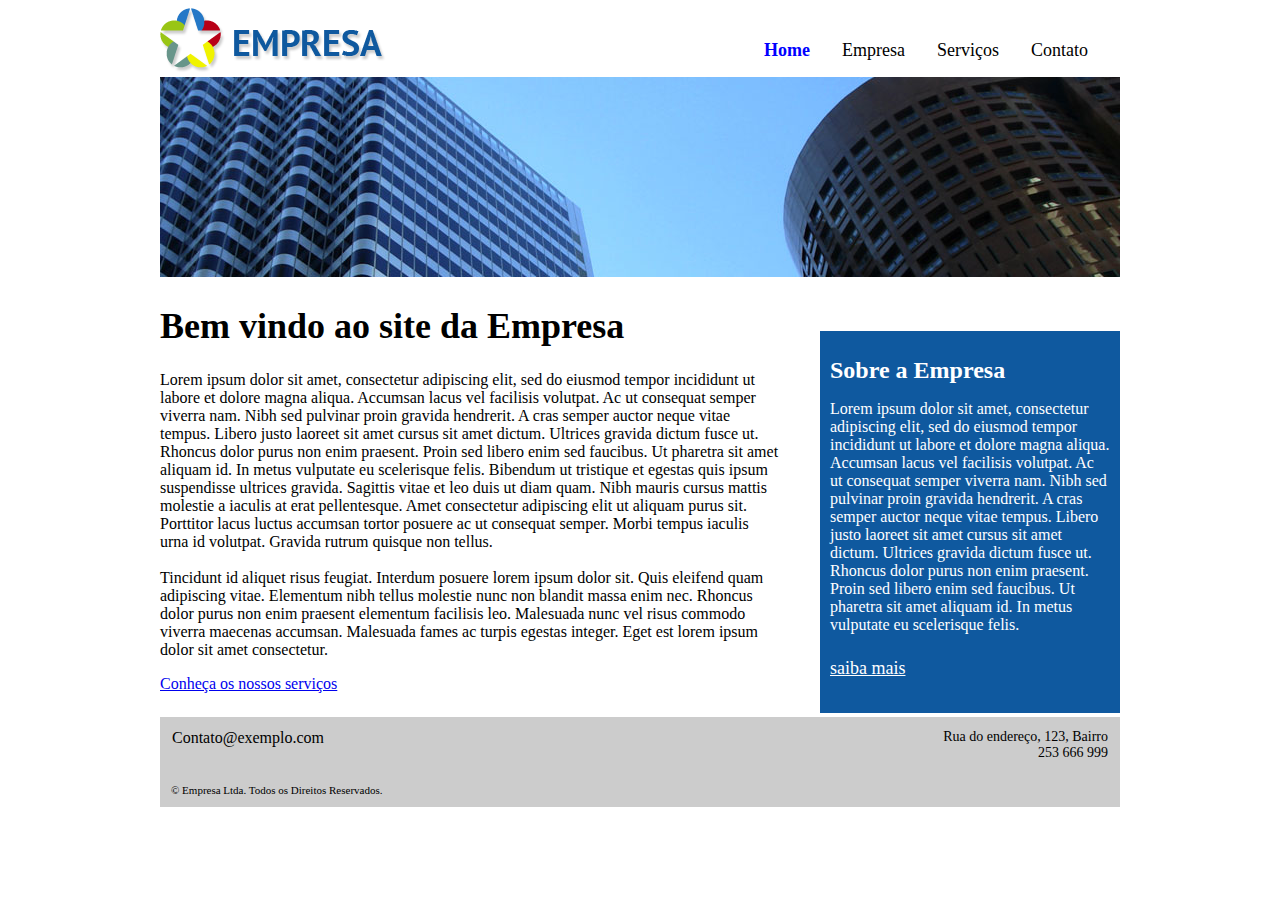
<file: index.html>
<!DOCTYPE html>
<html lang="en">
<head>
    <meta charset="UTF-8">
    <meta name="viewport" content="width=device-width, initial-scale=1.0">
    <title>Index</title>
    <link href="estilos.css" rel="stylesheet">
</head>
<body>
    
<header id="cabecalho" class="grupo">
    <img src="imagens/logo_empresa.png" alt="Logo da empresa">
    <nav id="menu-principal">
        <ul class="grupo">
            <li><a class="ativo" href="index.html">Home</a></li>
            <li><a href="empresa.html">Empresa</a></li>
            <li><a href="servicos.html">Serviços</a></li>
            <li><a href="contato.html">Contato</a></li>
        </ul>
    </nav>
</header>
<div id="conteudo">
    <img src="imagens/foto_principal.jpg" alt="foto_principal">
    <section id="conteudo-principal">
        <h1>Bem vindo ao site da Empresa</h1>
        <article>
            Lorem ipsum dolor sit amet, consectetur adipiscing elit, sed do eiusmod tempor incididunt ut labore et dolore magna aliqua. Accumsan lacus vel facilisis volutpat. Ac ut consequat semper viverra nam. Nibh sed pulvinar proin gravida hendrerit. A cras semper auctor neque vitae tempus. Libero justo laoreet sit amet cursus sit amet dictum. Ultrices gravida dictum fusce ut. Rhoncus dolor purus non enim praesent. Proin sed libero enim sed faucibus. Ut pharetra sit amet aliquam id. In metus vulputate eu scelerisque felis. Bibendum ut tristique et egestas quis ipsum suspendisse ultrices gravida. Sagittis vitae et leo duis ut diam quam. Nibh mauris cursus mattis molestie a iaculis at erat pellentesque. Amet consectetur adipiscing elit ut aliquam purus sit. Porttitor lacus luctus accumsan tortor posuere ac ut consequat semper. Morbi tempus iaculis urna id volutpat. Gravida rutrum quisque non tellus.
        </article>
        <br>
        <article>
Tincidunt id aliquet risus feugiat. Interdum posuere lorem ipsum dolor sit. Quis eleifend quam adipiscing vitae. Elementum nibh tellus molestie nunc non blandit massa enim nec. Rhoncus dolor purus non enim praesent elementum facilisis leo. Malesuada nunc vel risus commodo viverra maecenas accumsan. Malesuada fames ac turpis egestas integer. Eget est lorem ipsum dolor sit amet consectetur. 
        </article>
        <p>
            <a href="servicos.html">Conheça os nossos serviços</a>
        </p>
    </section>

    <aside id="conteudo-secundario">
            <h1>Sobre a Empresa</h1>

            <p>
                Lorem ipsum dolor sit amet, consectetur adipiscing elit, sed do eiusmod tempor incididunt ut labore et dolore magna aliqua. Accumsan lacus vel facilisis volutpat. Ac ut consequat semper viverra nam. Nibh sed pulvinar proin gravida hendrerit. A cras semper auctor neque vitae tempus. Libero justo laoreet sit amet cursus sit amet dictum. Ultrices gravida dictum fusce ut. Rhoncus dolor purus non enim praesent. Proin sed libero enim sed faucibus. Ut pharetra sit amet aliquam id. In metus vulputate eu scelerisque felis.
            </p>

            <p>
                <a href="empresa.html">saiba mais</a>
            </p>
    </aside>
</div>

<footer id="rodape">
    <p id="contato">
        Contato@exemplo.com
    </p>
    <p id="endereco">
        Rua do endereço, 123, Bairro
        <br>
        253 666 999
    </p>

    <p id="copyright">
        &copy; Empresa Ltda. Todos os Direitos Reservados.
    </p>
</footer>
</body>
</html>
</file>
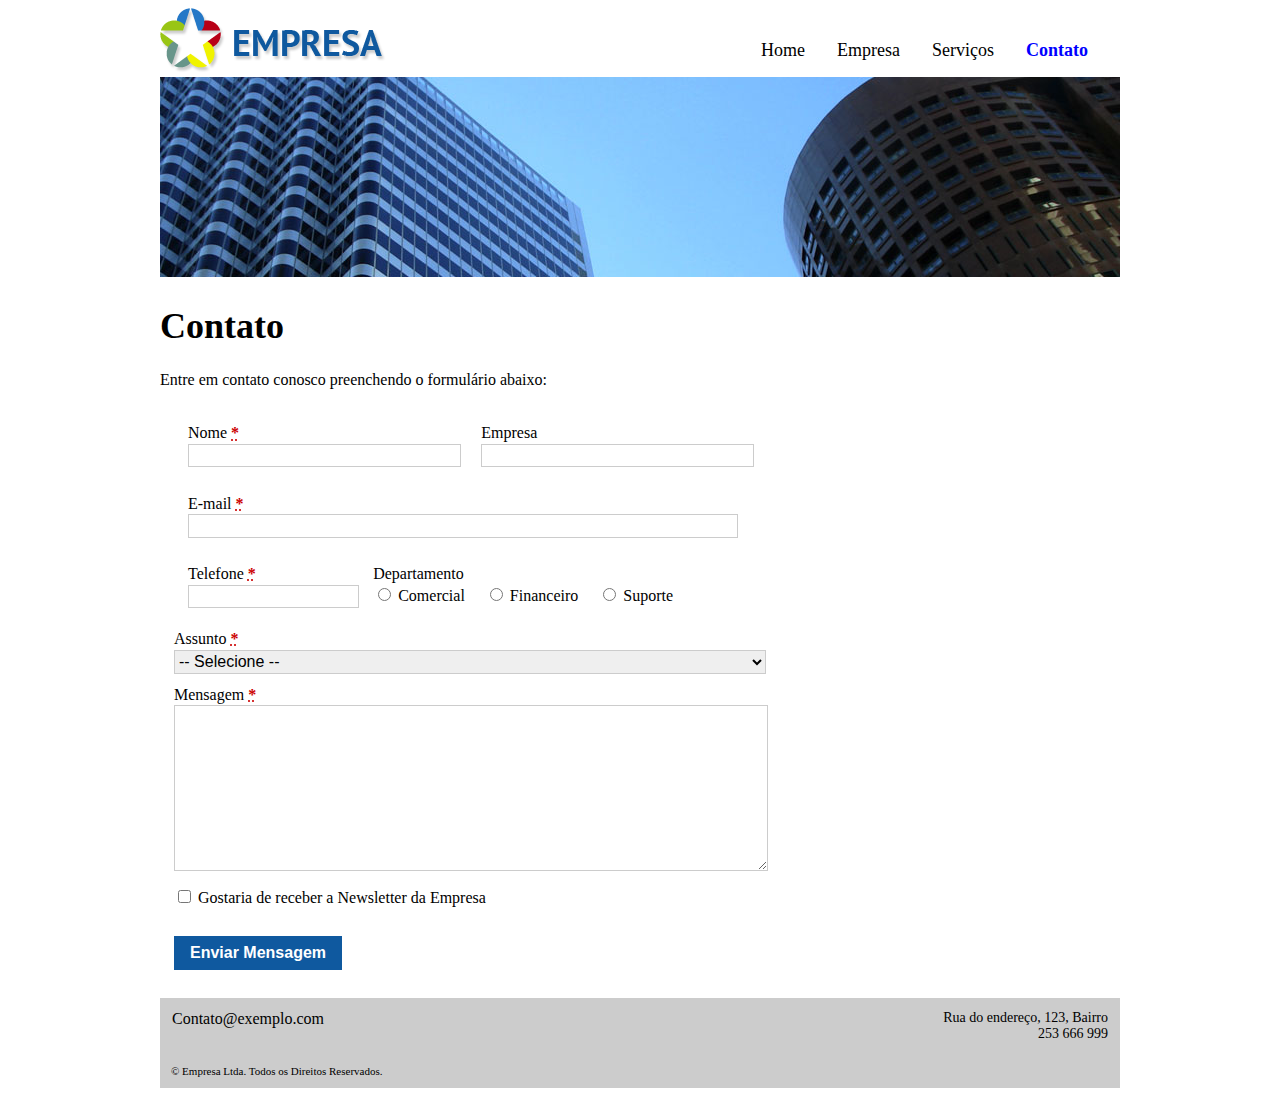
<file: contato.html>
<!DOCTYPE html>
<html lang="en">
<head>
    <meta charset="UTF-8">
    <meta name="viewport" content="width=device-width, initial-scale=1.0">
    <title>Contato</title>
    <link href="estilos.css" rel="stylesheet">
</head>

<body>

<header id="cabecalho" class="grupo">
    <img src="imagens/logo_empresa.png" alt="Logo da empresa">
    <nav id="menu-principal">
        <ul class="grupo">
            <li><a href="index.html">Home</a></li>
            <li><a href="empresa.html">Empresa</a></li>
            <li><a href="servicos.html">Serviços</a></li>
            <li><a class="ativo"  href="contato.html">Contato</a></li>
        </ul>
    </nav>
    <img src="imagens/foto_principal.jpg" alt="foto_principal">
</header>

<div id="conteudo">
    <section id="conteudo-principal">
       
        <h1>Contato</h1>
       
        <p>
            Entre em contato conosco preenchendo o formulário abaixo:
        </p>
       
        <form action="#" method="post">
            <fieldset>

                <fieldset class="grupo">
                    <div class="campo nome">
                        <label for="nome">Nome <abbr title="preenchimento obrigatório">*</abbr></label>
                        <input type="text" name="nome" id="nome" maxlength="100">
                    </div>
                   
                    <div class="campo empresa">
                        <label for="empresa">Empresa</label>
                        <input type="text" name="empresa" id="empresa" maxlength="100">
                    </div>
                </fieldset>

                <fieldset class="grupo">
                    <div class="campo">
                        <label for="email">E-mail <abbr title="preenchimento obrigatório">*</abbr></label>
                        <input type="text" name="email" id="email" maxlength="100" size="150px">
                    </div>
               </fieldset>
               
                <fieldset class="grupo">
                    <div class="campo telefone">
                        <label for="telefone">Telefone <abbr title="preenchimento obrigatório">*</abbr></label>
                        <input type="text" name="telefone" id="telefone" maxlength="20">
                    </div>
                   
                    <div class="campo">
                        <label>Departamento</label>
                        <label class="checkbox">
                            <input type="radio" name="departamento"> Comercial
                        </label>
                        <label class="checkbox">
                            <input type="radio" name="departamento"> Financeiro
                        </label>
                        <label class="checkbox">
                            <input type="radio" name="departamento"> Suporte
                        </label>
                    </div>
                </fieldset>

                <div class="campo">
                    <label for="assunto">Assunto <abbr title="preenchimento obrigatório">*</abbr></label>
                    <select id="assunto" name="assunto">
                        <option>-- Selecione --</option>
                        <option>Orçamento</option>
                        <option>Dúvidas</option>
                        <option>Solicitações</option>
                        <option>Reclamações</option>
                        <option>Outro</option>
                    </select>
                </div>

                <div class="campo">
                    <label for="mensagem">Mensagem <abbr title="preenchimento obrigatório">*</abbr></label>
                    <textarea id="mensagem" name="mensagem"></textarea>
                </div>

                <div class="campo">
                    <label class="checkbox">
                        <input type="checkbox" name="newsletter"> Gostaria de receber a Newsletter da Empresa
                    </label>
                </div>

                <input type="submit" name="submit" class="submit" value="Enviar Mensagem">

            </fieldset>
        </form>
     <br>
    </section>
</div>

<footer id="rodape">
    <p id="contato">
        Contato@exemplo.com
    </p>
    <p id="endereco">
        Rua do endereço, 123, Bairro
        <br>
        253 666 999
    </p>

    <p id="copyright">
        &copy; Empresa Ltda. Todos os Direitos Reservados.
    </p>
</footer>

</body>
</html>
</file>
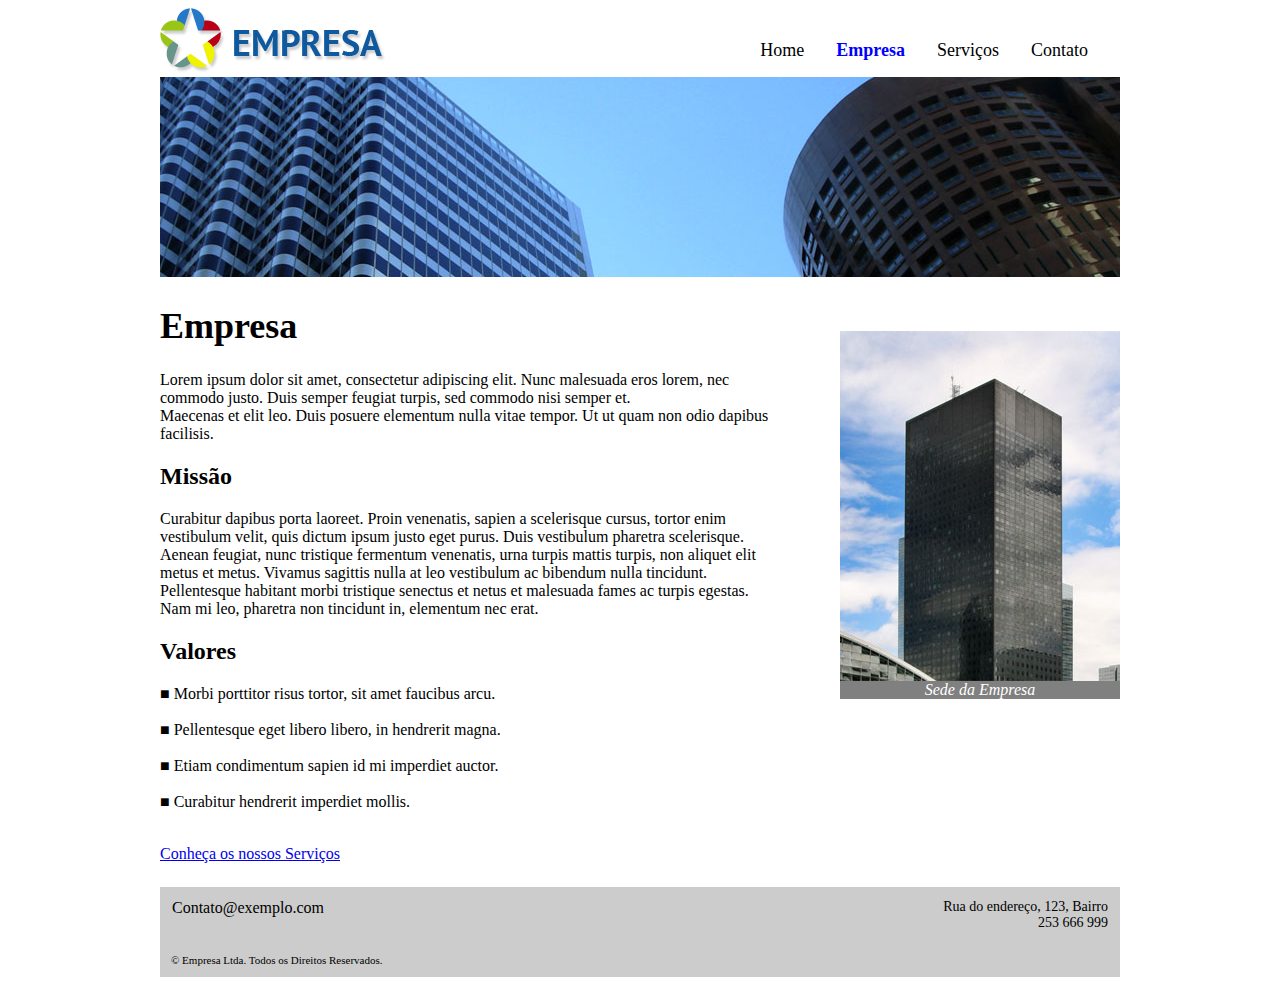
<file: empresa.html>
<!DOCTYPE html>
<html lang="en">
<head>
    <meta charset="UTF-8">
    <meta name="viewport" content="width=device-width, initial-scale=1.0">
    <title>Empresa</title>
    <link href="estilos.css" rel="stylesheet">
</head>
<body>
    
<header id="cabecalho" class="grupo">
    <img src="imagens/logo_empresa.png" alt="Logo da empresa">
    <nav id="menu-principal">
        <ul class="grupo">
            <li><a href="index.html">Home</a></li>
            <li><a class="ativo" href="empresa.html">Empresa</a></li>
            <li><a href="servicos.html">Serviços</a></li>
            <li><a href="contato.html">Contato</a></li>
        </ul>
    </nav>
</header>
<div id="conteudo">
    <img src="imagens/foto_principal.jpg" alt="foto_principal">
    <section id="conteudo-principal">
        <h1>Empresa</h1>
        <article>
            Lorem ipsum dolor sit amet, consectetur adipiscing elit. Nunc malesuada eros lorem, nec commodo justo. Duis semper feugiat turpis, sed commodo nisi semper et.
            <br>
            Maecenas et elit leo. Duis posuere elementum nulla vitae tempor. Ut ut quam non odio dapibus facilisis.
        </article>
        
        <article>
            <h2>Missão</h2>
            Curabitur dapibus porta laoreet. Proin venenatis, sapien a scelerisque cursus, tortor enim vestibulum velit, quis dictum ipsum justo eget purus. Duis vestibulum pharetra scelerisque. Aenean feugiat, nunc tristique fermentum venenatis, urna turpis mattis turpis, non aliquet elit metus et metus. Vivamus sagittis nulla at leo vestibulum ac bibendum nulla tincidunt. Pellentesque habitant morbi tristique senectus et netus et malesuada fames ac turpis egestas. Nam mi leo, pharetra non tincidunt in, elementum nec erat.
        </article>
        
        <article>
            <h2>Valores</h2>
            ■ Morbi porttitor risus tortor, sit amet faucibus arcu.
            <br>
            <br>
            ■ Pellentesque eget libero libero, in hendrerit magna.
            <br>
            <br>
            ■ Etiam condimentum sapien id mi imperdiet auctor.
            <br>
            <br>
            ■ Curabitur hendrerit imperdiet mollis.
        </article>
        <br>
        <p>
            <a href="servicos.html">
                Conheça os nossos Serviços
            </a>
        </p>
    </section>


    <div id="conteudo_secundario2">
        <figure>
            <img src="imagens/sede_empresa.jpg" 
            alt="Foto da sede da Empresa">
            <figcaption class="legenda">
            Sede da Empresa
            </figcaption>
        </figure>
    </div>
</div>
<footer id="rodape">
    <p id="contato">
        Contato@exemplo.com
    </p>
    <p id="endereco">
        Rua do endereço, 123, Bairro
        <br>
        253 666 999
    </p>

    <p id="copyright">
        &copy; Empresa Ltda. Todos os Direitos Reservados.
    </p>
<footer>

</footer>
</body>
</html>
</file>
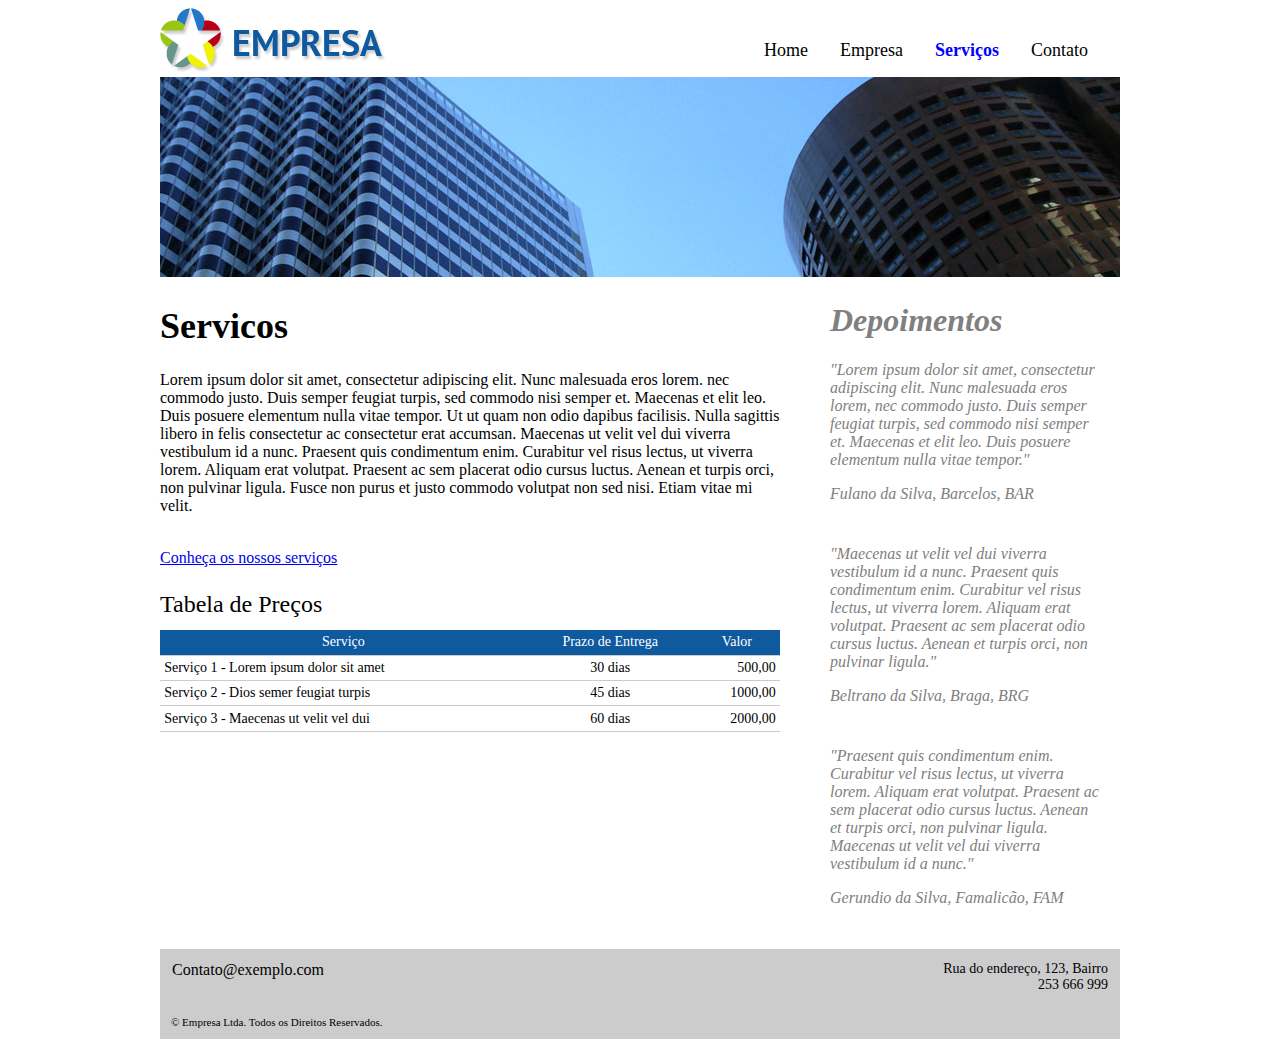
<file: servicos.html>
<!DOCTYPE html>
<html lang="en">
<head>
    <meta charset="UTF-8">
    <meta name="viewport" content="width=device-width, initial-scale=1.0">
    <title>Servicos</title>
    <link href="estilos.css" rel="stylesheet">
</head>

<body>

<header id="cabecalho" class="grupo">
    <img src="imagens/logo_empresa.png" alt="Logo da empresa">
    <nav id="menu-principal">
        <ul class="grupo">
            <li><a href="index.html">Home</a></li>
            <li><a href="empresa.html">Empresa</a></li>
            <li><a class="ativo" href="servicos.html">Serviços</a></li>
            <li><a href="contato.html">Contato</a></li>
        </ul>
    </nav>
</header>
<div id="conteudo">
    <img src="imagens/foto_principal.jpg" alt="foto_principal">
    <section id="conteudo-principal">
        <h1>Servicos</h1>
        <article>
            Lorem ipsum dolor sit amet, consectetur adipiscing elit. Nunc malesuada eros lorem. nec commodo justo. Duis semper feugiat turpis, sed commodo nisi semper et. Maecenas et elit leo. Duis posuere elementum nulla vitae tempor. Ut ut quam non odio dapibus facilisis. Nulla sagittis libero in felis consectetur ac consectetur erat accumsan. Maecenas ut velit vel dui viverra vestibulum id a nunc. Praesent quis condimentum
            enim. Curabitur vel risus lectus, ut viverra lorem. Aliquam erat volutpat. Praesent ac sem placerat odio cursus luctus. Aenean et turpis orci, non pulvinar ligula. Fusce non purus et justo commodo volutpat non sed nisi. Etiam vitae mi velit.
        </article>
        <br>
        <p>
            <a href="servicos.html">Conheça os nossos serviços</a>
        </p>
        
        <table class="tabela-servicos">
            <caption>Tabela de Preços</caption>
            <tr>
            <th scope="col">Serviço</th>
            <th scope="col">Prazo de Entrega</th>
            <th scope="col">Valor</th>
            </tr>
            <tr>
            <td>Serviço 1 - Lorem ipsum dolor sit amet</td>
            <td class="prazo-entrega">30 dias</td>
            <td class="valor-servico">500,00</td>
            </tr>
            <td>Serviço 2 - Dios semer feugiat turpis</td>
            <td class="prazo-entrega">45 dias</td>
            <td class="valor-servico">1000,00</td>
            <tr>
            <td>Serviço 3 - Maecenas ut velit vel dui</td>
            <td class="prazo-entrega">60 dias</td>
            <td class="valor-servico">2000,00</td>
            </tr>
        </table>
    </section>
</div>

<aside id="conteudo-secundario3">
    <h1>Depoimentos</h1>
    <article>
        
        "Lorem ipsum dolor sit amet, consectetur adipiscing elit. Nunc malesuada eros lorem, nec commodo justo. Duis semper feugiat turpis, sed commodo nisi semper et. Maecenas et elit leo. Duis posuere elementum nulla vitae tempor."
        <br>
        <p id="asidetext">Fulano da Silva, Barcelos, BAR</p>
        <br>
        "Maecenas ut velit vel dui viverra vestibulum id a nunc. Praesent quis condimentum enim. Curabitur vel risus lectus, ut viverra lorem. Aliquam erat volutpat. Praesent ac sem placerat odio cursus luctus. Aenean et turpis orci, non pulvinar ligula."
        <br>
        <p id="asidetext">Beltrano da Silva, Braga, BRG</p>
        <br>
        "Praesent quis condimentum
        enim.
        Curabitur vel risus lectus, ut viverra lorem. Aliquam erat volutpat. Praesent ac sem placerat odio cursus luctus. Aenean et turpis orci, non pulvinar ligula. Maecenas ut velit vel dui viverra vestibulum id a nunc."
        <br>
        <p id="asidetext">Gerundio da Silva, Famalicão, FAM</p>
        <br>
        
    </article>
</aside>

<footer id="rodape">
    <p id="contato">
        Contato@exemplo.com
    </p>
    <p id="endereco">
        Rua do endereço, 123, Bairro
        <br>
        253 666 999
    </p>

    <p id="copyright">
        &copy; Empresa Ltda. Todos os Direitos Reservados.
    </p>
<footer>

</footer>
</body>
</html>
</file>
<file: estilos.css>
body {
    font-size: 16px; /* Define explicitamente o tamanho da fonte */   
}

#menu-principal li{
display:inline
}
#menu-principal a{
    display: block;
    float: left;
    font-size: 18px;
    color: black;
    text-decoration-style: none;
    margin-left: 32px;
}
#menu-principal {
    position: absolute;
    top: 16px;
    right: 32px;
}
#foto-principal {
    height: 200px;
    background: url(../imagens/foto_principal.jpg) no-repeat center top;
}

#foto-principal2 {
    height: 200px;
    background: url(/imagens/foto_principal.jpg) no-repeat center top;
}

#conteudo {
    max-width: 60em; /* 1em=16px  60*16 = 960 */
    min-width: 37.5em; /* 37.5*16 = 600 */
    margin: 0 auto;
}

fieldset{
    border: 0;
}

#cabecalho {
    max-width: 60em; /* 1em=16px  60*16 = 960 */
    min-width: 37.5em; /* 37.5*16 = 600 */
    margin: 0 auto;
    position: relative; /* coloquei para o menu-principal vir para a esquerda */

    font-family: "Segoe UI";
    font-weight: lighter;
}
/* https://www.w3schools.com/css/css_link.asp */
#menu-principal a:hover {
    color: blue;
}

#menu-principal a.ativo {
    color: blue;
    font-weight: bold;
}

#menu-principal a:link {
    text-decoration: none;
}

#conteudo-principal {
    float: left;
    width: 64.583333333% /* 620 de 900 */
}

#conteudo-secundario {
    float: right;
    width: 29.166666666% /* 280 de 900 */
}

#conteudo {
    max-width: 60em; /* 1em=16px  60*16 = 960 */
    min-width: 37.5em; /* 37.5*16 = 600 */
    margin: 0 auto;
}

#conteudo-principal h1 {
    font-size: 2.25em; /* 2.25*16 = 36 */
}

p {
    font-size: 1em;
    margin-bottom: 1.5em;
}

#conteudo-secundario h1 {
    font-size: 1.5em; /* 1.5*16 = 24 */ 
}
#conteudo-secundario p {
    font-size: 0.875; /* 0.875*16 = 14 */ 
}

#conteudo-secundario a {
    font-size: 18px;
    color: white;  
}

#conteudo-secundario {
    background-color: #0f599f;
    padding: 10px;
    margin-top: 50px;
    color: white;
}

#conteudo-secundario-img {
    float: left;
    background-color: #ccc;
    width: 100%;
    max-width: 60em; 
    min-width: 80.5em; 
    max-height: 60em; 
    text-align : center;
}


#rodape {
    clear: both;
}

#contato {
    float: left;
    font-size: 16px;
    color: #000;
    margin: 12px 12px;
}

#endereco {
    float: right;
    text-align: right;
    color: #000;
    font-size: 14px;
    margin: 12px 12px;
}

#copyright {
    clear: both;
    font-size: 11px;
    color: #000;
    display: block;
    margin: 12px 0px;
    padding: 1em;
}

footer {
    max-width: 60em; /* 1em=16px  60*16 = 960 */
    min-width: 37.5em; /* 37.5*16 = 600 */
    margin: 0 auto;
    background-color: #ccc;
}

.tabela-servicos {
    border-spacing: 0;
    width: 100%;
}
.tabela-servicos caption {
font-size: 24px;
margin-bottom: 0.5em;
text-align: left;
}
.tabela-servicos th {
background: #0F599F;
color: #FFF;
font-weight: normal;
text-align: center;
}
.tabela-servicos th, .tabela-servicos td {
border-bottom: 1px solid #CCC;
font-size: 14px;
padding: 0.3em;
}
.tabela-servicos .prazo-entrega {
text-align: center;
}
.tabela-servicos .valor-servico {
text-align: right;
}
.depoimento .autor {
text-align: right;
font-size: 12px;
}
.campo {
    margin-bottom: 0.75em;
}
 
.campo label {
    display: block;
    font-size: 1em;
    margin-bottom: 0.1em;
}
 
.campo abbr {
    color: #C00;
    font-weight: bold;
}
 
.campo input, .campo textarea, .campo select {
    width: 100%;
    border: 1px solid #CCC;
    font-size: 1em;
    padding: 0.1em 0;
}
 
.campo textarea {
    height: 10em;
}
 
label.checkbox {
    display: inline-block;
    margin-right: 1em;
}
 
label.checkbox input {
    display: inline;
    vertical-align: baseline;
    width: auto;
}
 
.submit {
    font-size: 1em;
    background: #0F599F;
    font-weight: bold;
    color: #FFF;
    border: 0;
    padding: 0.5em 1em;
    margin-top: 1em;
}
 
.submit:hover {
    background: #F90;
}
 
fieldset.grupo .campo {
    float: left;
    margin-right: 1em;
}
 
.campo.telefone {
    width: 30%;
}
 
.campo.email {
    width: 100%;
    size: 300px;
}
 
.campo.nome, .campo.empresa {
    width: 48%;
}
 
fieldset.grupo .campo.empresa {
    margin-right: 0;
    float: right;
}
 
label, select, .submit {
    cursor: pointer;
}

.legenda {
    margin: 0;
    color: #FFF;
    background: #808080;
    font-style: italic;
    text-align: center;
    padding: 0.3em 0.6em;
}
#conteudo_secundario2 {
    float: right;
    width: 29.1666666666%;
    * {
        margin:0;
        padding:0;
    }
}
#conteudo_secundario2 img{
    display:block;
    border:0;

}
#conteudo_secundario2 figure{
    margin-top: 50px;
}
#conteudo-secundario3{
    font-style: italic;
    margin-left: 50px;
    float: left;
    width: 270px;
    color: #808080;

}
.campo.asidetext{
    font-style: italic;
    font-weight: bold;
    margin-left: 50px;
    text-align: right;
    float: left;
    width: 270px;
    color: #808080;

}
</file>
